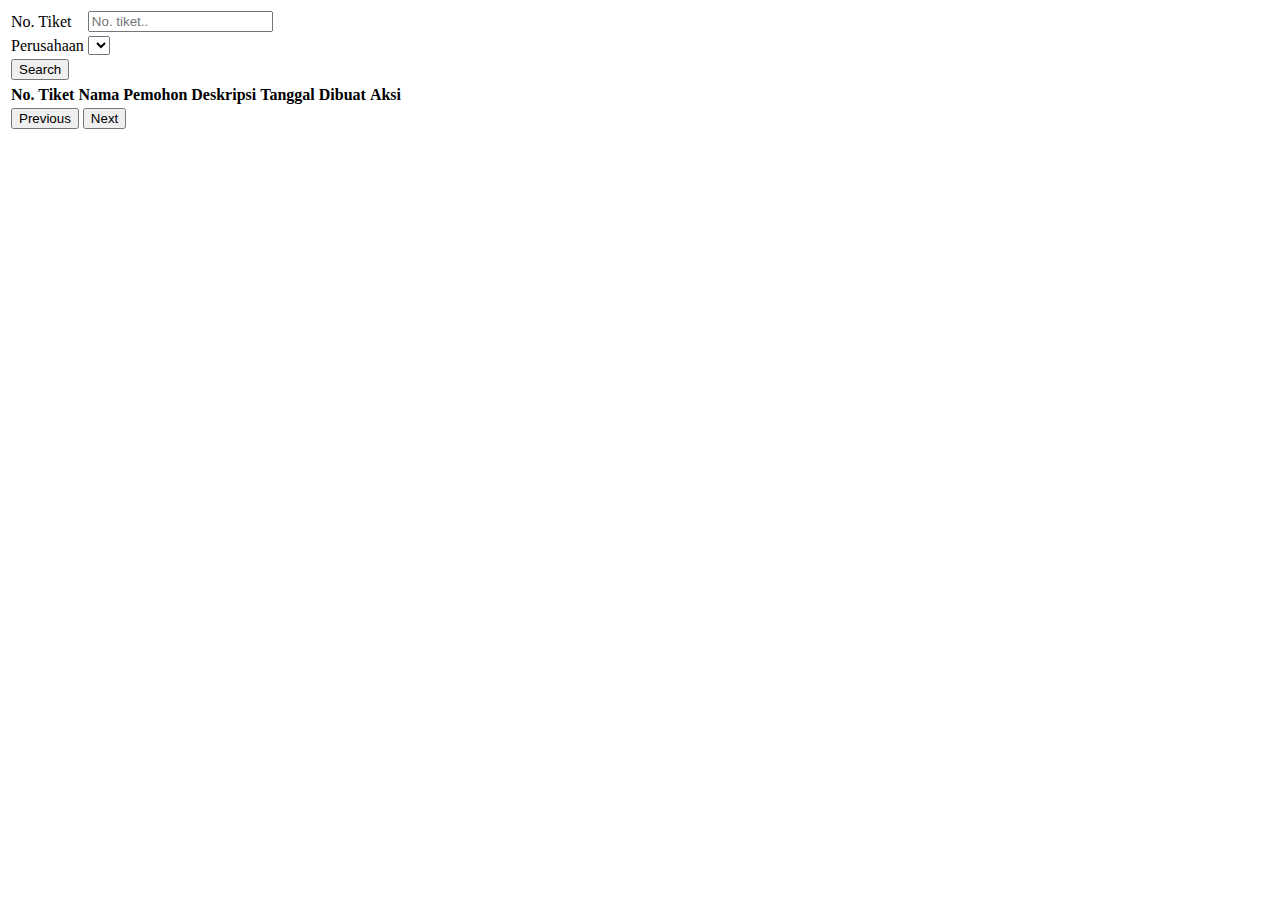
<file: src/main/resources/templates/home/index.html>
<!DOCTYPE html>
<html lang="en" xmlns:th="https://thymeleaf.org">
<head th:replace="~{layout ::head}"></head>
<body>
<header th:replace="~{layout ::header}"></header>
<nav th:replace="~{layout ::navigation}"></nav>
<main>
    <div>
        <form class="search-box" th:attr="action=@{/api/tickets}" method="get">
            <table>
                <tbody>
                <tr>
                    <td><label>No. Tiket</label></td>
                    <td><input type="text" placeholder="No. tiket.." name="number"></td>
                </tr>
                <tr>
                    <td><label>Perusahaan</label></td>
                    <td><select name="companyId" id="company"></select></td>
                </tr>
                <tr>
                    <td colspan="2">
                        <button type="submit">Search</button>
                    </td>
                </tr>
                </tbody>
            </table>
        </form>

    </div>

    <div class="data-grid">
        <table>
            <thead>
            <tr>
                <th>No. Tiket</th>
                <th>Nama Pemohon</th>
                <th>Deskripsi</th>
                <th>Tanggal Dibuat</th>
                <th>Aksi</th>
            </tr>
            </thead>
            <tbody>

            </tbody>
            <tfoot>
            <tr>
                <td colspan="5">
                    <button class="page-button prev-button button-like" type="button">Previous</button>
                    <span class="current-page" data-total="0"></span>
                    <button class="page-button next-button button-like" type="button">Next</button>
                </td>
            </tr>
            </tfoot>
        </table>
    </div>

</main>
<footer th:replace="~{layout ::footer}"></footer>

</body>
</file>
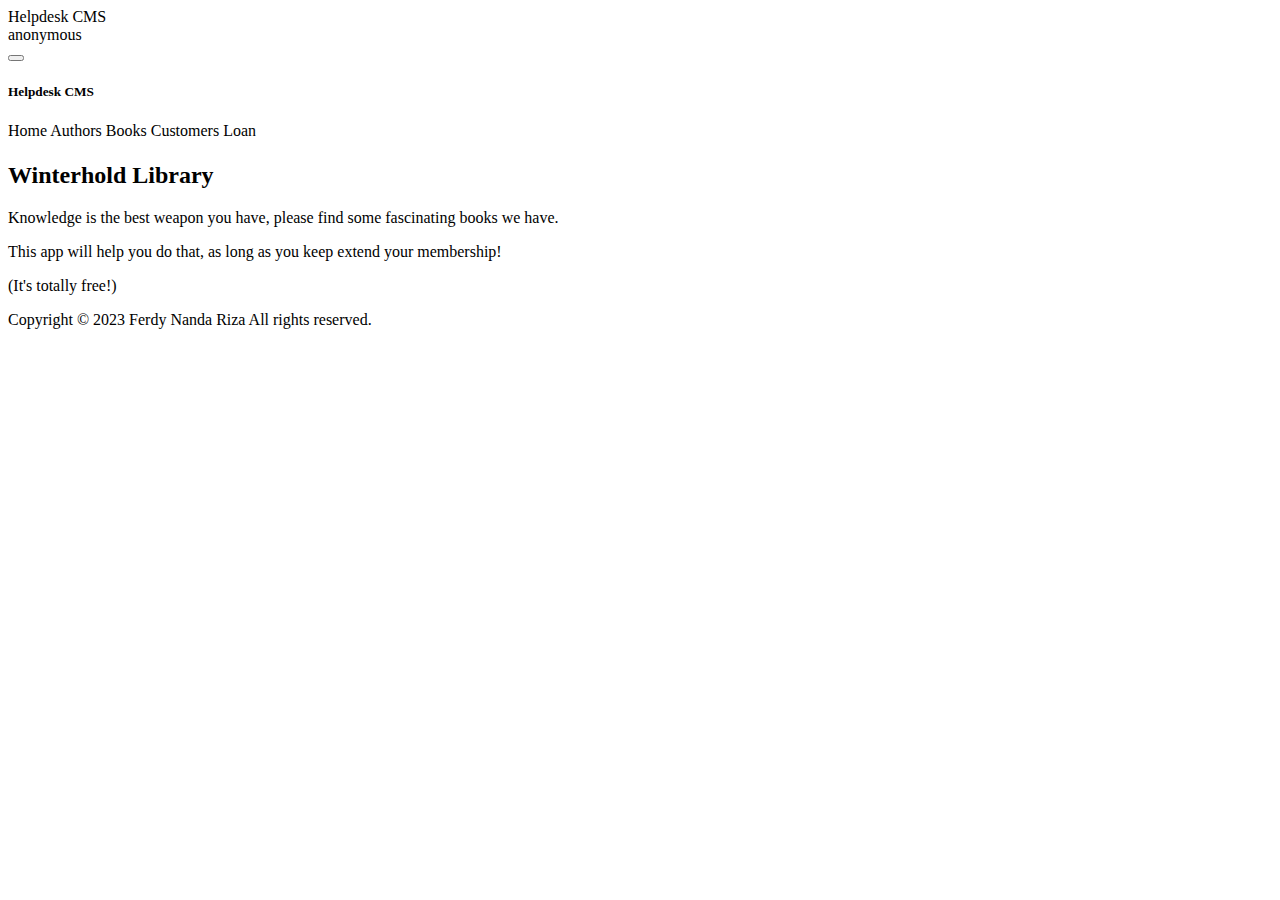
<file: src/main/resources/templates/layout.html>
<!DOCTYPE html>
<html lang="en" xmlns:th="https://thymeleaf.org" xmlns:sec="http://www.w3.org/1999/xhtml">
<head th:fragment="head">
    <meta charset="UTF-8">
    <title>Helpdesk</title>
    <meta name="viewport" content="width=device-width, initial-scale=1.0">
    <!--    <link rel="icon" type="image/ico" th:href="@{/favicon.ico}">-->
    <link rel="stylesheet" th:href="@{/resources/css/normalize.css}">
    <link rel="stylesheet" th:href="@{/resources/css/font-awesome.css}">
    <link rel="stylesheet" th:href="@{/resources/css/site.css}">
    <script th:src="@{/resources/script/jquery-3.6.0.js}"></script>
    <script th:src="@{/resources/script/data-provider.js}"></script>
    <script th:src="@{/resources/script/ui-event.js}" defer></script>
</head>
<body>
<header th:fragment="header">
    <div><i class="fas fa-leaf"></i> Helpdesk CMS</div>
    <div class="user">
        <span sec:authentication="name">anonymous</span>
        <form th:attr="action=@{/logout}" method="POST">
            <input type="hidden"/> <!--th:name="${_csrf.parameterName}" th:value="${_csrf.token}"-->
            <button type="submit"><i class="fas fa-sign-out-alt"></i></button>
        </form>
    </div>
</header>
<nav th:fragment="navigation">
    <h5><i class="fas fa-leaf"></i> Helpdesk CMS</h5>
    <a th:href="@{/}"><i class="fas fa-home"></i> Home</a>
    <a th:href="@{/authors}"><i class="fas fa-at"></i> Authors</a>
    <a th:href="@{/books}"><i class="fas fa-book-open"></i> Books</a>
    <a th:href="@{/customers}"><i class="fas fa-heart"></i> Customers</a>
    <a th:href="@{/loan}"><i class="fas fa-suitcase"></i> Loan</a>
</nav>
<main>
    <div class="landing-box">
        <h1><i class="fas fa-leaf"></i></h1>
        <h2>Winterhold Library</h2>
        <p>Knowledge is the best weapon you have, please find some fascinating books we have.</p>
        <p>This app will help you do that, as long as you keep extend your membership!</p>
        <span class="bold">(It's totally free!)</span>
    </div>
</main>
<footer th:fragment="footer">
    <p>Copyright &copy 2023
        <span class="bold">Ferdy Nanda Riza</span>
        All rights reserved.</p>
</footer>

</body>
</file>
